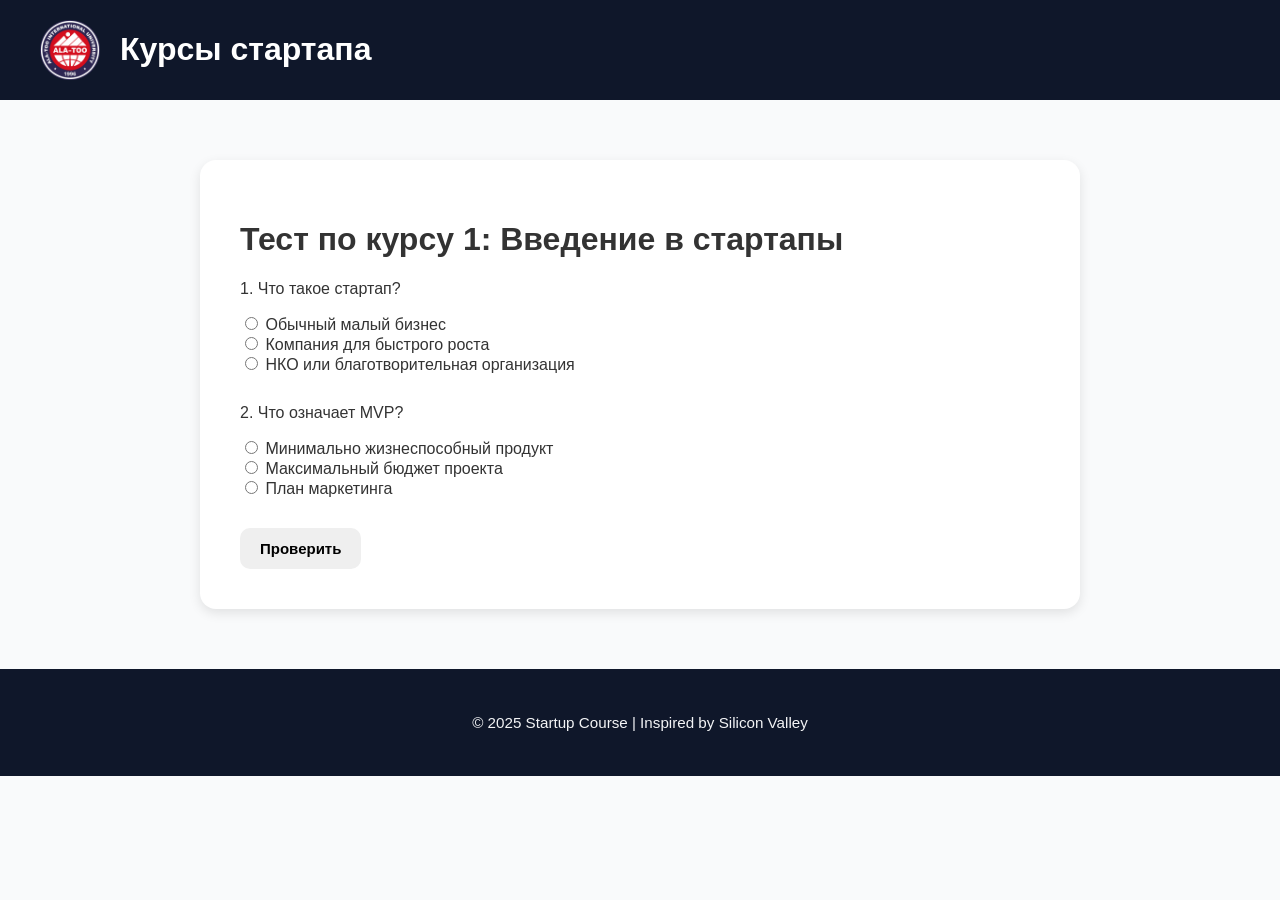
<file: test.html>
<!DOCTYPE html>
<html lang="en">
<head>
    <meta charset="UTF-8">
    <meta name="viewport" content="width=device-width, initial-scale=1.0">
    <title>Тест — Startup Course</title>
    <link rel="stylesheet" href="./css/style.css">
    <link rel="stylesheet" href="./css/test.css">
</head>
<body>
    <header>
        <div class="logo">
            <img src="./img/logo.png" width="60px" height="60px" alt="logo">
            <h1>Курсы стартапа</h1>
        </div>
        <div class="header_links">
        <!-- <a href="index.html">Главная</a>
        <a href="courses.html">Курсы</a> -->
        </div>
    </header>
    <div class="main_container">
        <div class="test-content">
            <h1 id="test-title">Тест</h1>
    
            <form id="quiz-form"></form>
            <button type="button" id="submit-btn" class="btn">Проверить</button>
            <div id="result"></div>
        </div>
    </div>
    <footer>
        <p>© 2025 Startup Course | Inspired by Silicon Valley</p>
    </footer>

    <script src="js/test.js"></script>
    <script src="./js/script.js"></script>
</body>
</html>
</file>
<file: css/style.css>
body {
    font-family: 'Poppins', sans-serif;
    margin: 0;
    background: #f9fafb;
    color: #333;
}


#transition-canvas {
    position: fixed;
    top: 0;
    left: 0;
    width: 100%;
    height: 100%;
    pointer-events: none;
    opacity: 0;
    transition: opacity 0.4s ease;
    z-index: 9999;
}

#transition-canvas.active {
    opacity: 1;
}



/* Активируем плавный вход */
#page-transition.active {
    pointer-events: all;
    opacity: 1;
}

#page-transition.active::before {
    transform: translateX(20%) skewX(-12deg);
}

#page-transition.active::after {
    opacity: 1;
}


a{
    text-decoration: none;
}
button{
    cursor: pointer;
}

button:active {
    transform: scale(0.97);
}

.logo{
    display: flex;
    gap: 20px;
    align-items: center;
}

header {
    box-sizing: border-box;
    position: fixed;
    width: 100%;
    background: #0f172a;
    color: white;
    padding: 10px 40px;
    display: flex;
    justify-content: space-between;
    align-items: center;
    z-index: 9999;
    top: 0;
}

.header_links a{
    color: white;
    margin-left: 20px;
    text-decoration: none;
    font-weight: 500;
}



.m_container {
    padding: 50px 40px 50px;
    display: flex;
    align-items: center;
    justify-content: space-between;
    background: linear-gradient(135deg, #2563eb, #9333ea);
    color: white;
    min-height: 100vh;
}

.main_page {
    max-width: 550px;
}

.main-title {
    font-size: 52px;
    font-weight: 900;
    line-height: 1.2;
    margin-bottom: 20px;
}

.main-title span {
    color: #ffd43b;
}

.main-subtitle {
    font-size: 20px;
    font-weight: 300;
    margin-bottom: 35px;
    opacity: 0.9;
}

.btn-start {
    display: inline-block;
    background: #fff;
    color: #2563eb;
    padding: 14px 32px;
    border-radius: 12px;
    font-size: 20px;
    font-weight: 700;
    text-decoration: none;
    transition: 0.2s;
    box-shadow: 0 6px 18px rgba(0,0,0,0.15);
    border: none;
}

.btn-start:hover {
    transform: translateY(-3px);
    box-shadow: 0 10px 24px rgba(0,0,0,0.25);
}

.main-illustration img {
    width: 450px;
    filter: drop-shadow(0px 10px 20px rgba(0,0,0,0.3));
}


/* Футер */
footer {
    text-align: center;
    padding: 30px 20px;
    background: #0f172a;
    color: #f3f4f6;
    font-size: 0.95rem;
}


/* ===== OVERLAY ===== */
.auth-overlay {
    position: fixed;
    inset: 0;
    backdrop-filter: blur(8px);
    background: rgba(0,0,0,0.55);
    display: none;
    justify-content: center;
    align-items: center;
    z-index: 20000;
    animation: fadeIn 0.3s ease forwards;
}

/* ===== MODAL BOX ===== */
.auth-modal {
    background: rgba(30, 41, 59, 0.85);
    padding: 35px;
    width: 380px;
    border-radius: 18px;
    text-align: center;
    color: white;
    position: relative;

    box-shadow: 0 12px 35px rgba(0, 0, 0, 0.45);
    border: 1px solid rgba(255, 255, 255, 0.07);

    transform: scale(0.85);
    opacity: 0;
    animation: popup 0.3s ease forwards;
}

/* ===== CLOSE BUTTON ===== */
.auth-close {
    position: absolute;
    right: 12px;
    top: 12px;
    background: rgba(255,255,255,0.1);
    border: none;
    color: white;
    font-size: 22px;
    padding: 5px 10px;
    border-radius: 8px;
    cursor: pointer;
    transition: 0.2s;
}

.auth-close:hover {
    background: rgba(255,255,255,0.2);
}

/* ===== GOOGLE BUTTON ===== */
.btn-google {
    background: #ffffff;
    color: #333;
    font-weight: bold;
    margin-top: 20px;
    padding: 12px 20px;
    width: 100%;
    border-radius: 10px;
    font-size: 16px;
    display: flex;
    justify-content: center;
    gap: 10px;
    align-items: center;

    box-shadow: 0 4px 12px rgba(255,255,255,0.15);
    transition: 0.25s ease;
}

.btn-google:hover {
    background: #f3f3f3;
    transform: translateY(-2px);
    box-shadow: 0 6px 18px rgba(255,255,255,0.25);
}

/* ===== BASE BUTTON STYLE ===== */
.btn {
    border: none;
    padding: 12px 20px;
    border-radius: 10px;
    font-weight: 600;
    font-size: 15px;
    cursor: pointer;
    transition: 0.25s ease;
}

/* ===== ANIMATIONS ===== */
@keyframes fadeIn {
    from { opacity: 0; }
    to { opacity: 1; }
}

@keyframes popup {
    from {
        opacity: 0;
        transform: scale(0.85);
    }
    to {
        opacity: 1;
        transform: scale(1);
    }
}


/* === User Panel === */
.user-panel {
    display: flex;
    align-items: center;
    gap: 15px;
    background: rgba(255, 255, 255, 0.1);
    padding: 6px 12px;
    border-radius: 30px;
    font-family: 'Poppins', sans-serif;
    color: white;
    transition: background 0.3s ease;
}

.user-panel:hover {
    background: rgba(255, 255, 255, 0.2);
}

.user-photo {
    width: 40px;
    height: 40px;
    border-radius: 50%;
    object-fit: cover;
    border: 2px solid white;
    transition: transform 0.3s ease;
}

.user-panel:hover .user-photo {
    transform: scale(1.1);
}

.name_email {
    display: flex;
    flex-direction: column;
    line-height: 1.1;
}

.name_email #user-name {
    font-weight: 600;
    font-size: 14px;
}

.name_email #user-email {
    font-size: 12px;
    opacity: 0.8;
}

.logout-btn {
    background: #ff4d4d;
    border: none;
    color: white;
    font-size: 12px;
    font-weight: 600;
    padding: 6px 12px;
    border-radius: 20px;
    cursor: pointer;
    transition: background 0.3s ease, transform 0.3s ease;
    backdrop-filter: blur(4px);
}

.logout-btn:hover {
    background: rgba(224, 55, 55, 0.4);
    transform: scale(1.1);
}



/* ===== Адаптив для header ===== */
@media (max-width: 1024px) {
    header {
        padding: 10px 20px;
        flex-direction: column;
        gap: 10px;
        align-items: center;
    }

    .logo {
        gap: 15px;
    }

    .header_links {
        width: 100%;
        display: flex;
        justify-content: center;
        flex-wrap: wrap;
        gap: 10px;
    }

    .user-panel {
        flex-wrap: wrap;
        justify-content: space-between;
        gap: 10px;
    }
}

@media (max-width: 768px) {
    header {
        padding: 8px 15px;
    }

    .logo h1 {
        font-size: 18px;
    }

    .user-panel {
        gap: 8px;
        padding: 5px 8px;
    }

    .user-photo {
        width: 32px;
        height: 32px;
    }

    .name_email #user-name {
        font-size: 12px;
    }

    .name_email #user-email {
        font-size: 10px;
    }

    .logout-btn {
        padding: 4px 8px;
        font-size: 10px;
    }
}

/* ===== Адаптив main container ===== */
@media (max-width: 1024px) {
    .m_container {
        flex-direction: column;
        justify-content: center;
        align-items: center;
        text-align: center;
        padding: 40px 20px;
        gap: 30px;
    }

    .main-illustration img {
        width: 350px;
    }

    .main_page {
        max-width: 100%;
    }
}

@media (max-width: 768px) {
    .main-title {
        font-size: 36px;
    }

    .main-subtitle {
        font-size: 16px;
    }

    .btn-start {
        padding: 12px 24px;
        font-size: 18px;
    }

    .main-illustration img {
        width: 250px;
    }
}

@media (max-width: 480px) {
    .main-title {
        font-size: 28px;
    }

    .main-subtitle {
        font-size: 14px;
    }

    .btn-start {
        width: 100%;
        padding: 12px 0;
        font-size: 16px;
    }

    .main-illustration img {
        width: 200px;
    }
}

/* ===== Футер адаптив ===== */
@media (max-width: 768px) {
    footer {
        padding: 25px 15px;
        font-size: 0.9rem;
    }
}

/* ===== Модалки адаптив ===== */
@media (max-width: 768px) {
    .auth-modal {
        width: 90%;
        padding: 25px;
    }

    .btn-google {
        font-size: 14px;
        padding: 10px 16px;
    }

    .auth-close {
        font-size: 20px;
        padding: 4px 8px;
    }
}

@media (max-width: 480px) {
    .auth-modal {
        padding: 20px;
    }

    .btn-google {
        font-size: 12px;
        padding: 8px 12px;
    }

    .auth-close {
        font-size: 18px;
    }
}
</file>
<file: css/test.css>
.test-content {
    max-width: 800px;
    margin: 60px auto;
    background: white;
    padding: 40px;
    border-radius: 16px;
    box-shadow: 0 4px 12px rgba(0,0,0,0.1);
}

.question {
    margin-bottom: 30px;
    text-align: left;
}

.result {
    margin-top: 20px;
    font-weight: bold;
    font-size: 18px;
}
</file>
